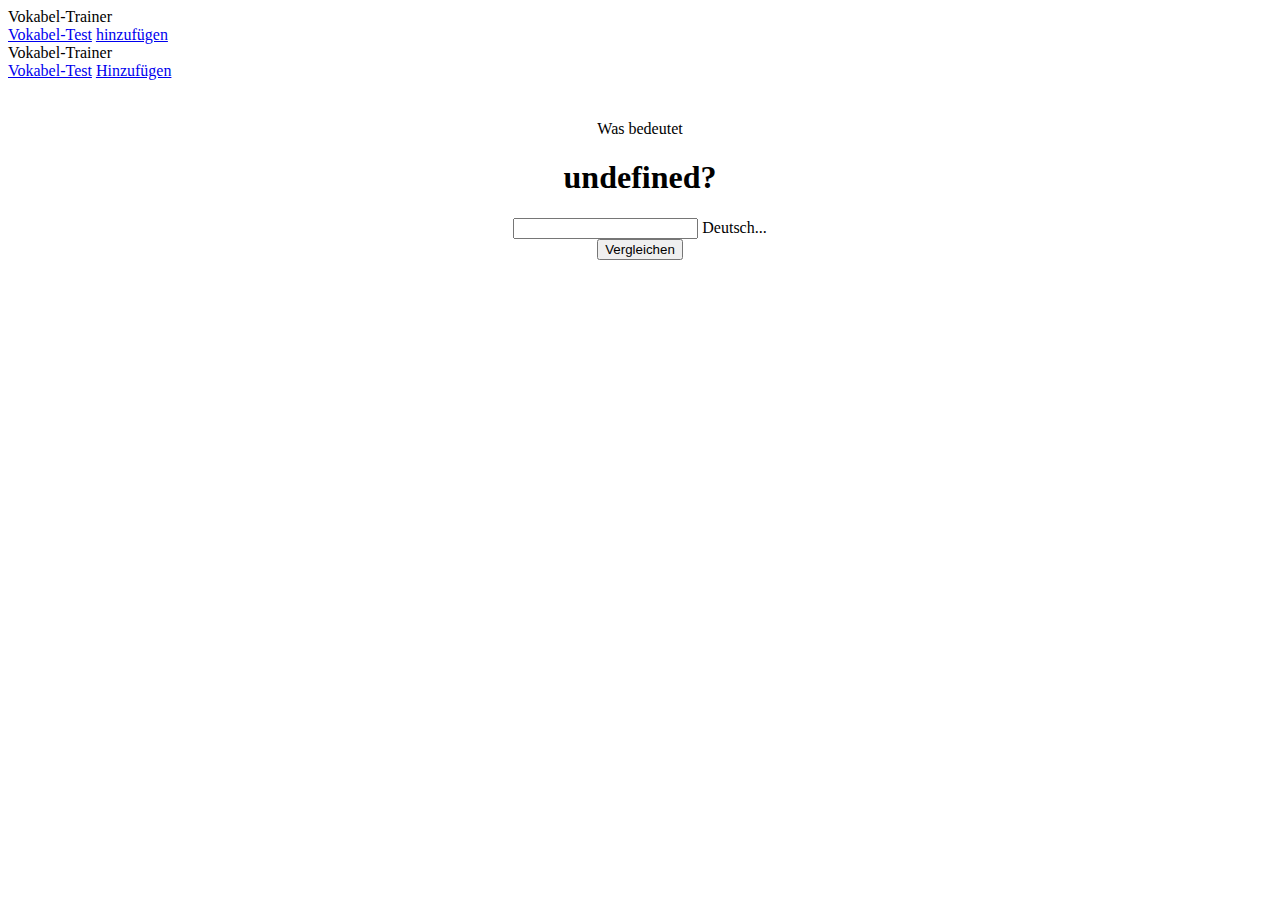
<file: index.html>
<!DOCTYPE html>
<html lang="en">

<head>
    <meta charset="UTF-8">
    <meta http-equiv="X-UA-Compatible" content="IE=edge">
    <meta name="viewport" content="width=device-width, initial-scale=1.0">
    <title>Vokabel-Trainer</title>
    <link rel="stylesheet" href="https://fonts.googleapis.com/icon?family=Material+Icons">
    <link rel="stylesheet" href="https://code.getmdl.io/1.3.0/material.indigo-pink.min.css">
    <script defer src="https://code.getmdl.io/1.3.0/material.min.js"></script>
    <link rel="stylesheet" href="style.css">
    <script src="script.js"></script>
    <link rel="manifest" href="/manifest.webmanifest">
</head>

<body onload="nextVocabulary()">

    <div class="mdl-layout mdl-js-layout mdl-layout--fixed-header">
        <header class="mdl-layout__header">
            <div class="mdl-layout__header-row">
                <!-- Title -->
                <span class="mdl-layout-title">Vokabel-Trainer</span>
                <!-- Add spacer, to align navigation to the right -->
                <div class="mdl-layout-spacer"></div>
                <!-- Navigation. We hide it in small screens. -->
                <nav class="mdl-navigation mdl-layout--large-screen-only">
                    <a class="mdl-navigation__link" href="index.html">Vokabel-Test</a>
                    <a class="mdl-navigation__link" href="add.html">hinzufügen</a>
                </nav>
            </div>
        </header>
        <div class="mdl-layout__drawer">
            <span class="mdl-layout-title">Vokabel-Trainer</span>
            <nav class="mdl-navigation">
                <a class="mdl-navigation__link" href="index.html">Vokabel-Test</a>
                <a class="mdl-navigation__link" href="add.html">Hinzufügen</a>
        </div>
        <main class="mdl-layout__content">
            <div class="page-content">
                Was bedeutet
                <h1 id="word"></h1>

                <form onsubmit="compare(); return false;">
                    <div class="mdl-textfield mdl-js-textfield mdl-textfield--floating-label">
                        <input required class="mdl-textfield__input" type="text" id="germanText">
                        <label class="mdl-textfield__label" for="germanText">Deutsch...</label>
                    </div>

                    <button class="mdl-button mdl-js-button mdl-button--raised mdl-js-ripple-effect mdl-button--accent">
                        Vergleichen
                    </button>
                </form>

                <h2 id="text"></h2>

            </div>

        </main>
    </div>

</body>

</html>
</file>
<file: style.css>
.page-content{
    padding: 40px;
    text-align: center;
    display: flex;
    flex-direction: column;
    align-items: center;
}

.mdl-textfield {
    width: 100%;
}
</file>
